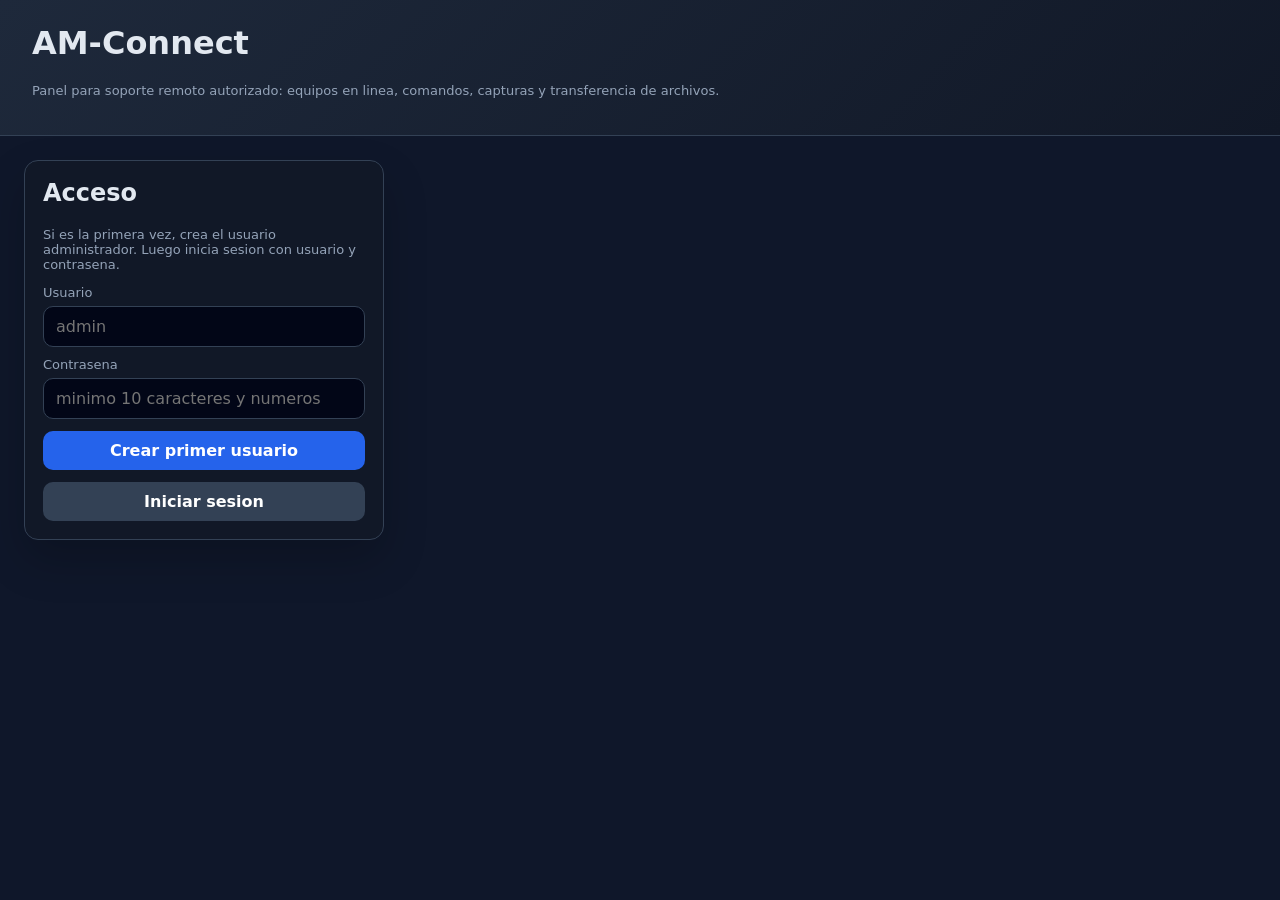
<file: server/static/index.html>
<!doctype html>
<html lang="es">
<head>
  <meta charset="utf-8">
  <meta name="viewport" content="width=device-width, initial-scale=1">
  <title>AM-Connect</title>
  <style>
    :root { color-scheme: dark; font-family: Inter, system-ui, -apple-system, BlinkMacSystemFont, "Segoe UI", sans-serif; }
    body { margin: 0; background: #0f172a; color: #e2e8f0; }
    header { padding: 24px 32px; background: linear-gradient(135deg, #1e293b, #111827); border-bottom: 1px solid #334155; }
    h1, h2, h3 { margin-top: 0; }
    main { display: grid; grid-template-columns: minmax(280px, 360px) 1fr; gap: 20px; padding: 24px; }
    section, .card { background: #111827; border: 1px solid #334155; border-radius: 14px; padding: 18px; box-shadow: 0 20px 45px rgba(0, 0, 0, .2); }
    label { display: block; color: #94a3b8; margin: 10px 0 6px; font-size: 13px; }
    input, textarea, button { width: 100%; box-sizing: border-box; border-radius: 10px; border: 1px solid #334155; padding: 10px 12px; font: inherit; }
    input, textarea { background: #020617; color: #e2e8f0; }
    textarea { min-height: 88px; resize: vertical; }
    button { margin-top: 12px; background: #2563eb; border: 0; color: white; font-weight: 700; cursor: pointer; }
    button.secondary { background: #334155; }
    button.danger { background: #be123c; }
    button:disabled { opacity: .55; cursor: not-allowed; }
    pre { white-space: pre-wrap; word-break: break-word; background: #020617; border: 1px solid #334155; border-radius: 10px; padding: 12px; max-height: 360px; overflow: auto; }
    .hidden { display: none !important; }
    .devices { display: grid; gap: 10px; }
    .device { text-align: left; background: #0f172a; border: 1px solid #334155; border-radius: 12px; padding: 12px; cursor: pointer; }
    .device.active { border-color: #38bdf8; }
    .status { display: inline-block; width: 10px; height: 10px; border-radius: 50%; margin-right: 6px; background: #64748b; }
    .status.online { background: #22c55e; box-shadow: 0 0 12px #22c55e; }
    .grid { display: grid; grid-template-columns: repeat(2, minmax(0, 1fr)); gap: 18px; }
    .muted { color: #94a3b8; font-size: 13px; }
    .tabs { display: flex; gap: 10px; margin-bottom: 14px; }
    .tabs button { width: auto; margin: 0; padding: 8px 12px; }
    img.screenshot { width: 100%; border-radius: 12px; border: 1px solid #334155; background: #020617; }
    .live-toolbar { display: flex; gap: 10px; flex-wrap: wrap; margin-bottom: 12px; }
    .live-toolbar button { width: auto; margin-top: 0; }
    .live-viewer {
      background: #020617;
      border-radius: 12px;
    }
    .live-viewer:fullscreen {
      display: flex;
      align-items: center;
      justify-content: center;
      width: 100vw;
      height: 100vh;
      border-radius: 0;
      padding: 0;
    }
    .live-viewer:fullscreen .live-screen {
      width: 100vw;
      height: 100vh;
      min-height: 100vh;
      border-radius: 0;
      border: 0;
    }
    .live-screen {
      width: 100%;
      min-height: 360px;
      object-fit: contain;
      border-radius: 12px;
      border: 1px solid #334155;
      background: #020617;
      cursor: crosshair;
      outline: none;
    }
    .live-screen:focus { border-color: #38bdf8; box-shadow: 0 0 0 2px rgba(56, 189, 248, .25); }
    table { width: 100%; border-collapse: collapse; }
    th, td { padding: 8px; border-bottom: 1px solid #334155; text-align: left; font-size: 14px; }
    code { color: #93c5fd; }
    @media (max-width: 900px) { main, .grid { grid-template-columns: 1fr; } }
  </style>
</head>
<body>
  <header>
    <h1>AM-Connect</h1>
    <p class="muted">Panel para soporte remoto autorizado: equipos en linea, comandos, capturas y transferencia de archivos.</p>
  </header>

  <main>
    <aside>
      <section id="auth-panel">
        <h2>Acceso</h2>
        <p class="muted">Si es la primera vez, crea el usuario administrador. Luego inicia sesion con usuario y contrasena.</p>
        <label>Usuario</label>
        <input id="username" autocomplete="username" placeholder="admin">
        <label>Contrasena</label>
        <input id="password" type="password" autocomplete="current-password" placeholder="minimo 10 caracteres y numeros">
        <button onclick="bootstrap()">Crear primer usuario</button>
        <button class="secondary" onclick="login()">Iniciar sesion</button>
      </section>

      <section id="device-panel" class="hidden">
        <h2>Equipos</h2>
        <p id="session" class="muted"></p>
        <button class="secondary" onclick="logout()">Cerrar sesion</button>
        <label>Nombre del nuevo equipo</label>
        <input id="new-device-name" placeholder="PC oficina">
        <button onclick="createDevice()">Registrar equipo</button>
        <button class="secondary" onclick="createLinkCode()">Generar codigo de enlace</button>
        <pre id="enrollment" class="hidden"></pre>
        <h3>En linea</h3>
        <div id="devices" class="devices"></div>
      </section>
    </aside>

    <section id="workspace" class="hidden">
      <h2 id="selected-title">Selecciona un equipo</h2>
      <p id="selected-meta" class="muted"></p>
      <div id="tools" class="hidden">
        <div class="tabs">
          <button onclick="showTool('terminal')">Comandos</button>
          <button onclick="showTool('screen')">Pantalla</button>
          <button onclick="showTool('files')">Archivos</button>
        </div>

        <div id="tool-terminal">
          <label>Comando</label>
          <textarea id="command" placeholder="whoami"></textarea>
          <button onclick="runCommand()">Ejecutar comando autorizado</button>
          <pre id="command-output"></pre>
        </div>

        <div id="tool-screen" class="hidden">
          <div class="live-toolbar">
            <button onclick="startLiveControl()">Iniciar en vivo</button>
            <button class="secondary" onclick="stopLiveControl()">Detener</button>
            <button class="secondary" onclick="toggleFullscreen()">Pantalla completa</button>
            <button class="secondary" onclick="takeScreenshot()">Tomar captura</button>
          </div>
          <p id="live-status" class="muted">Haz click en la pantalla en vivo para enfocar teclado y mouse.</p>
          <div id="live-viewer" class="live-viewer">
            <img id="live-screen" class="live-screen hidden" tabindex="0" alt="Pantalla remota en vivo">
          </div>
          <p class="muted">La vista en vivo y el control requieren permiso del sistema operativo en la PC remota.</p>
          <img id="screenshot" class="screenshot hidden" alt="Captura remota">
        </div>

        <div id="tool-files" class="hidden">
          <div class="grid">
            <div>
              <label>Ruta a listar</label>
              <input id="file-path" value=".">
              <button onclick="listFiles()">Listar archivos</button>
            </div>
            <div>
              <label>Subir archivo a ruta remota</label>
              <input id="upload-path" placeholder="/tmp/archivo.txt">
              <input id="upload-file" type="file">
              <button onclick="uploadFile()">Subir</button>
            </div>
          </div>
          <div id="files-table"></div>
        </div>
      </div>
    </section>
  </main>

  <script>
    let token = localStorage.getItem("amConnectToken");
    let username = localStorage.getItem("amConnectUsername");
    let selectedDevice = null;
    let refreshTimer = null;
    let controlSocket = null;
    let liveFrameSize = { width: 1, height: 1 };
    let lastMouseMoveAt = 0;

    function authHeaders() {
      return { "Authorization": `Bearer ${token}`, "Content-Type": "application/json" };
    }

    async function api(path, options = {}) {
      const response = await fetch(path, options);
      const data = await response.json().catch(() => ({}));
      if (!response.ok) throw new Error(data.message || data.detail || response.statusText);
      return data;
    }

    function setSession(accessToken, name) {
      token = accessToken;
      username = name;
      localStorage.setItem("amConnectToken", token);
      localStorage.setItem("amConnectUsername", username);
      document.getElementById("auth-panel").classList.add("hidden");
      document.getElementById("device-panel").classList.remove("hidden");
      document.getElementById("workspace").classList.remove("hidden");
      document.getElementById("session").textContent = `Sesion: ${username}`;
      refreshDevices();
      refreshTimer = setInterval(refreshDevices, 5000);
    }

    function logout() {
      localStorage.removeItem("amConnectToken");
      localStorage.removeItem("amConnectUsername");
      location.reload();
    }

    async function bootstrap() {
      const payload = credentials();
      const data = await api("/api/auth/bootstrap", { method: "POST", headers: { "Content-Type": "application/json" }, body: JSON.stringify(payload) });
      setSession(data.access_token, data.username);
    }

    async function login() {
      const payload = credentials();
      const data = await api("/api/auth/login", { method: "POST", headers: { "Content-Type": "application/json" }, body: JSON.stringify(payload) });
      setSession(data.access_token, data.username);
    }

    function credentials() {
      return {
        username: document.getElementById("username").value.trim(),
        password: document.getElementById("password").value
      };
    }

    async function createDevice() {
      const name = document.getElementById("new-device-name").value.trim();
      if (!name) return alert("Escribe un nombre para el equipo.");
      const data = await api("/api/devices", { method: "POST", headers: authHeaders(), body: JSON.stringify({ name }) });
      const enrollment = document.getElementById("enrollment");
      enrollment.classList.remove("hidden");
      enrollment.textContent = `Equipo: ${data.device_id}\nSecreto: ${data.device_secret}\n\nComando local del agente:\n${data.agent_command}\n\n${data.note}`;
      await refreshDevices();
    }

    async function createLinkCode() {
      const name = document.getElementById("new-device-name").value.trim();
      if (!name) return alert("Escribe un nombre para el equipo.");
      const data = await api("/api/devices/link-code", { method: "POST", headers: authHeaders(), body: JSON.stringify({ name }) });
      const enrollment = document.getElementById("enrollment");
      enrollment.classList.remove("hidden");
      enrollment.textContent = `Codigo de enlace: ${data.code}\nVence en: ${data.expires_in_minutes} minutos\n\nEn la PC remota ejecuta el agente con este codigo.\n\nComando PowerShell:\n${data.agent_command}\n\nPara acceso desatendido visible puedes usar:\n.\\scripts\\install_unattended_agent_windows.ps1\n\n${data.note}`;
    }

    async function refreshDevices() {
      if (!token) return;
      try {
        const data = await api("/api/devices", { headers: authHeaders() });
        const container = document.getElementById("devices");
        container.innerHTML = "";
        data.devices.forEach(device => {
          const card = document.createElement("div");
          card.className = `device ${selectedDevice && selectedDevice.id === device.id ? "active" : ""}`;
          card.onclick = () => selectDevice(device);
          card.innerHTML = `<strong><span class="status ${device.online ? "online" : ""}"></span>${escapeHtml(device.name)}</strong><br><span class="muted">${escapeHtml(device.hostname || device.id)} - ${device.online ? "online" : "offline"}</span>`;
          container.appendChild(card);
          if (selectedDevice && selectedDevice.id === device.id) selectedDevice = device;
        });
      } catch (error) {
        console.warn(error);
      }
    }

    function selectDevice(device) {
      if (!selectedDevice || selectedDevice.id !== device.id) stopLiveControl();
      selectedDevice = device;
      document.getElementById("selected-title").textContent = device.name;
      document.getElementById("selected-meta").textContent = `${device.online ? "Online" : "Offline"} - ${device.platform || "sin plataforma"} - ${device.hostname || device.id}`;
      document.getElementById("tools").classList.remove("hidden");
      refreshDevices();
    }

    function requireDevice() {
      if (!selectedDevice) throw new Error("Selecciona un equipo primero.");
      if (!selectedDevice.online) throw new Error("El equipo seleccionado esta desconectado.");
      return selectedDevice;
    }

    async function runCommand() {
      try {
        const device = requireDevice();
        const command = document.getElementById("command").value;
        const output = document.getElementById("command-output");
        output.textContent = "Ejecutando...";
        const data = await api(`/api/devices/${device.id}/command`, { method: "POST", headers: authHeaders(), body: JSON.stringify({ command, timeout: 60 }) });
        output.textContent = `Estado: ${data.status}\nCodigo: ${data.return_code}\n\nSTDOUT:\n${data.stdout || ""}\n\nSTDERR:\n${data.stderr || data.error || ""}`;
      } catch (error) {
        alert(error.message);
      }
    }

    async function takeScreenshot() {
      try {
        const device = requireDevice();
        const data = await api(`/api/devices/${device.id}/screenshot`, { method: "POST", headers: authHeaders(), body: JSON.stringify({ quality: 75 }) });
        if (data.status !== "ok") throw new Error(data.error || "No se pudo tomar captura.");
        const image = document.getElementById("screenshot");
        image.src = `data:${data.mime_type};base64,${data.image_base64}`;
        image.classList.remove("hidden");
      } catch (error) {
        alert(error.message);
      }
    }

    function startLiveControl() {
      try {
        const device = requireDevice();
        stopLiveControl();
        const scheme = location.protocol === "https:" ? "wss" : "ws";
        const url = `${scheme}://${location.host}/ws/control/${device.id}?token=${encodeURIComponent(token)}`;
        controlSocket = new WebSocket(url);
        setLiveStatus("Conectando vista en vivo...");

        controlSocket.onopen = () => {
          setLiveStatus("Vista en vivo conectada. Click sobre la pantalla para controlar.");
          sendControlMessage({ type: "start_stream", fps: 8, quality: 65 });
        };
        controlSocket.onmessage = (event) => {
          const message = JSON.parse(event.data);
          if (message.type === "screen_frame" && message.status === "ok") {
            liveFrameSize = { width: message.width, height: message.height };
            const image = document.getElementById("live-screen");
            image.src = `data:${message.mime_type};base64,${message.image_base64}`;
            image.classList.remove("hidden");
          } else if (message.type === "remote_control_status") {
            setLiveStatus(message.message || `Estado remoto: ${message.status}`);
          } else if (message.type === "error") {
            setLiveStatus(message.message || "Error de control remoto.");
          }
        };
        controlSocket.onclose = () => {
          controlSocket = null;
          setLiveStatus("Vista en vivo desconectada.");
        };
        controlSocket.onerror = () => setLiveStatus("Error en la conexion de vista en vivo.");
      } catch (error) {
        alert(error.message);
      }
    }

    function stopLiveControl(closeSocket = true) {
      if (controlSocket) {
        sendControlMessage({ type: "stop_stream" });
        if (closeSocket) controlSocket.close();
        controlSocket = null;
      }
    }

    function setLiveStatus(text) {
      document.getElementById("live-status").textContent = text;
    }

    function sendControlMessage(message) {
      if (!controlSocket || controlSocket.readyState !== WebSocket.OPEN) return;
      controlSocket.send(JSON.stringify(message));
    }

    async function toggleFullscreen() {
      const viewer = document.getElementById("live-viewer");
      const screen = document.getElementById("live-screen");
      if (screen.classList.contains("hidden")) {
        alert("Primero inicia la vista en vivo.");
        return;
      }

      try {
        if (!document.fullscreenElement) {
          await viewer.requestFullscreen();
          screen.focus();
          setLiveStatus("Pantalla completa activa. Presiona Esc para salir.");
        } else {
          await document.exitFullscreen();
          setLiveStatus("Vista en vivo conectada. Click sobre la pantalla para controlar.");
        }
      } catch (error) {
        alert(`No se pudo cambiar pantalla completa: ${error.message}`);
      }
    }

    function imagePoint(event) {
      const image = document.getElementById("live-screen");
      const rect = image.getBoundingClientRect();
      const renderedRatio = rect.width / rect.height;
      const frameRatio = liveFrameSize.width / liveFrameSize.height;
      let contentWidth = rect.width;
      let contentHeight = rect.height;
      let offsetX = 0;
      let offsetY = 0;
      if (renderedRatio > frameRatio) {
        contentWidth = rect.height * frameRatio;
        offsetX = (rect.width - contentWidth) / 2;
      } else {
        contentHeight = rect.width / frameRatio;
        offsetY = (rect.height - contentHeight) / 2;
      }
      const x = Math.max(0, Math.min(event.clientX - rect.left - offsetX, contentWidth));
      const y = Math.max(0, Math.min(event.clientY - rect.top - offsetY, contentHeight));
      return {
        x: Math.round((x / contentWidth) * liveFrameSize.width),
        y: Math.round((y / contentHeight) * liveFrameSize.height),
        frame_width: liveFrameSize.width,
        frame_height: liveFrameSize.height
      };
    }

    function sendMouse(action, event, extra = {}) {
      if (!controlSocket || controlSocket.readyState !== WebSocket.OPEN) return;
      const point = imagePoint(event);
      sendControlMessage({ type: "mouse_event", action, ...point, ...extra });
    }

    function keyboardPayload(event) {
      const modifiers = [];
      if (event.ctrlKey) modifiers.push("ctrl");
      if (event.altKey) modifiers.push("alt");
      if (event.shiftKey && event.key.length !== 1) modifiers.push("shift");
      if (event.metaKey) modifiers.push("meta");

      if (event.key.length === 1 && !event.ctrlKey && !event.altKey && !event.metaKey) {
        return { type: "keyboard_event", action: "text", text: event.key };
      }
      return { type: "keyboard_event", action: "key_press", key: event.key, modifiers };
    }

    async function listFiles() {
      try {
        const device = requireDevice();
        const path = encodeURIComponent(document.getElementById("file-path").value || ".");
        const data = await api(`/api/devices/${device.id}/files?path=${path}`, { headers: authHeaders() });
        if (data.status !== "ok") throw new Error(data.error || "No se pudo listar.");
        renderFiles(data.entries || []);
      } catch (error) {
        alert(error.message);
      }
    }

    function renderFiles(entries) {
      const container = document.getElementById("files-table");
      const rows = entries.map(entry => `<tr><td>${entry.is_dir ? "dir" : "file"}</td><td>${escapeHtml(entry.name)}</td><td>${entry.size}</td><td><button class="secondary" onclick="downloadFile('${encodeURIComponent(entry.path)}')" ${entry.is_dir ? "disabled" : ""}>Descargar</button></td></tr>`).join("");
      container.innerHTML = `<table><thead><tr><th>Tipo</th><th>Nombre</th><th>Tamano</th><th></th></tr></thead><tbody>${rows}</tbody></table>`;
    }

    async function downloadFile(encodedPath) {
      try {
        const device = requireDevice();
        const data = await api(`/api/devices/${device.id}/files/download?path=${encodedPath}`, { headers: authHeaders() });
        if (data.status !== "ok") throw new Error(data.error || "No se pudo descargar.");
        const bytes = Uint8Array.from(atob(data.content_base64), char => char.charCodeAt(0));
        const link = document.createElement("a");
        link.href = URL.createObjectURL(new Blob([bytes]));
        link.download = data.filename;
        link.click();
        URL.revokeObjectURL(link.href);
      } catch (error) {
        alert(error.message);
      }
    }

    async function uploadFile() {
      try {
        const device = requireDevice();
        const file = document.getElementById("upload-file").files[0];
        const path = document.getElementById("upload-path").value;
        if (!file || !path) return alert("Selecciona archivo y ruta remota.");
        const content = await fileToBase64(file);
        const data = await api(`/api/devices/${device.id}/files/upload`, { method: "POST", headers: authHeaders(), body: JSON.stringify({ path, content_base64: content, overwrite: true }) });
        if (data.status !== "ok") throw new Error(data.error || "No se pudo subir.");
        alert(`Subido: ${data.path}`);
      } catch (error) {
        alert(error.message);
      }
    }

    function fileToBase64(file) {
      return new Promise((resolve, reject) => {
        const reader = new FileReader();
        reader.onload = () => resolve(String(reader.result).split(",")[1]);
        reader.onerror = reject;
        reader.readAsDataURL(file);
      });
    }

    function showTool(name) {
      ["terminal", "screen", "files"].forEach(tool => {
        document.getElementById(`tool-${tool}`).classList.toggle("hidden", tool !== name);
      });
    }

    function escapeHtml(text) {
      return String(text).replace(/[&<>"']/g, char => ({ "&": "&amp;", "<": "&lt;", ">": "&gt;", "\"": "&quot;", "'": "&#039;" }[char]));
    }

    if (token) setSession(token, username || "usuario");

    document.addEventListener("fullscreenchange", () => {
      const screen = document.getElementById("live-screen");
      if (!document.fullscreenElement && controlSocket) {
        setLiveStatus("Vista en vivo conectada. Click sobre la pantalla para controlar.");
      }
      if (document.fullscreenElement) screen.focus();
    });

    const liveScreen = document.getElementById("live-screen");
    liveScreen.addEventListener("click", event => {
      liveScreen.focus();
      sendMouse("click", event, { button: "left" });
    });
    liveScreen.addEventListener("dblclick", event => sendMouse("double_click", event, { button: "left" }));
    liveScreen.addEventListener("contextmenu", event => {
      event.preventDefault();
      liveScreen.focus();
      sendMouse("click", event, { button: "right" });
    });
    liveScreen.addEventListener("mousemove", event => {
      const now = Date.now();
      if (now - lastMouseMoveAt < 80) return;
      lastMouseMoveAt = now;
      sendMouse("move", event);
    });
    liveScreen.addEventListener("wheel", event => {
      event.preventDefault();
      sendMouse("scroll", event, { delta: event.deltaY > 0 ? -5 : 5 });
    });
    liveScreen.addEventListener("keydown", event => {
      if (!controlSocket || controlSocket.readyState !== WebSocket.OPEN) return;
      event.preventDefault();
      sendControlMessage(keyboardPayload(event));
    });
  </script>
</body>
</html>
</file>
